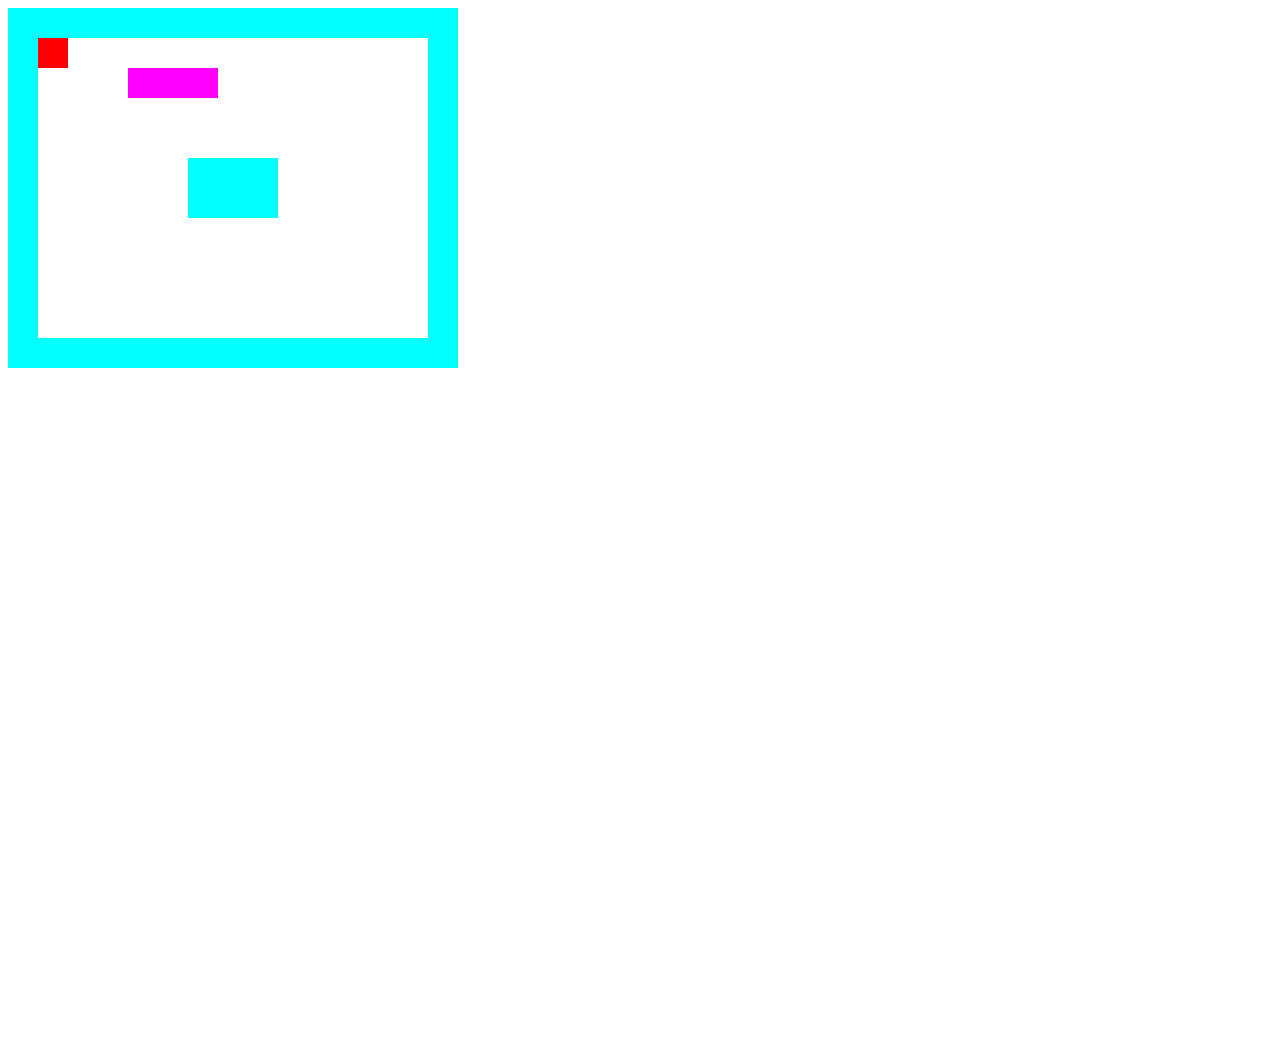
<file: get_coding_2/snake/snake.html>
<!DOCTYPE html>
<html>
  <head>
    <title>Snake</title>
  </head>
  <body>
    <canvas id="canvas" width="1024" height="1024"></canvas>
    <script>
      var game = {
        tickNumber: 0,
        score: 0,
        board: [
          "###############",
          "#             #",
          "#             #",
          "#             #",
          "#             #",
          "#     ###     #",
          "#     ###     #",
          "#             #",
          "#             #",
          "#             #",
          "#             #",
          "###############",
        ],
        fruit: [
          {x: 1, y: 1}
        ],
        tick:function() {
          window.clearTimeout(game.timer);
            game.tickNumber++;
            var result = snake.move();
            if(game.tickNumber % 10 == 0) {
              game.addRandomFruit();
            }
            if(result == "gameover"){
              alert("Game over simpleton");
              return;
            }
            graphics.drawGame();
            game.timer = window.setTimeout("game.tick()", 500);
        },
        isEmpty: function(location) {
          var contents = game.board[location.y][location.x];
          return contents == ' ';
        },
        isWall: function(location) {
          var contents = game.board[location.y][location.x];
          return contents == '#';
        },
        isFruit: function(location) {
          for(var fruitNumber = 0; fruitNumber < game.fruit.length; fruitNumber++) {
            var fruit = game.fruit[fruitNumber];
            if(location.x == fruit.x && location.y == fruit.y) {
              game.fruit.splice(fruitNumber, 1);
              return true;

            }
          }
        },
        addRandomFruit: function() {
          var randomY = Math.floor(Math.random() * game.board.length) +0;
          var randomX = Math.floor(Math.random() * game.board[randomY].length) +0;
          var randomLocation = {x: randomX, y: randomY};
          if(game.isEmpty(randomLocation) && !game.isFruit(randomLocation)) {
            game.fruit.push(randomLocation);
          }
        }
      };

      var snake = {
        parts: [
          {x:4, y:2},
          {x:3, y:2},
          {x:2, y:2}
        ],
        facing:"E",
        nextlocation:function() {
          var snakeHead = snake.parts[0];
          var targetX = snakeHead.x;
          var targetY = snakeHead.y;
          targetY = snake.facing == "N" ? targetY-1 : targetY
          targetY = snake.facing == "S" ? targetY+1 : targetY
          targetX = snake.facing == "W" ? targetX-1 : targetX
          targetX = snake.facing == "E" ? targetX+1 : targetX
          return {x: targetX, y: targetY};
        },
        move: function() {
          var location = snake.nextlocation();
          if (game.isEmpty(location)) {
            snake.parts.unshift(location);
            snake.parts.pop();
          }
          if(game.isWall(location)) {
              return "gameover";

          }
          if(game.isFruit(location)) {
              snake.parts.unshift(location);
              game.score++;
          }
        }
      };

      var graphics = {         
        canvas: document.getElementById("canvas"),
        squareSize: 30,
        drawBoard: function(ctx) {          
          var currentYoffset = 0;
          game.board.forEach(function checkLine(line) {
            line = line.split("");
            var currentXoffset = 0;
            line.forEach(function checkCharacter(character) {
              if (character == "#") {
                ctx.fillStyle = "cyan";
                ctx.fillRect(currentXoffset, currentYoffset, graphics.squareSize, graphics.squareSize);
              }
              currentXoffset += graphics.squareSize;
            });
            currentYoffset += graphics.squareSize;
          });
        },
        draw: function(ctx,source,color) {
          source.forEach(function drawpart(part) {
            var partXlocation = part.x * graphics.squareSize;
            var partYlocation = part.y * graphics.squareSize;
            ctx.fillStyle = color;
            ctx.fillRect(partXlocation, partYlocation, graphics.squareSize,graphics.squareSize);
          });
        },
        drawGame: function() {
          var ctx = graphics.canvas.getContext("2d");
          ctx.clearRect(0,0, graphics.canvas.width, graphics.canvas.height);
          graphics.drawBoard(ctx);
          graphics.draw(ctx, snake.parts, "magenta");
          graphics.draw(ctx, game.fruit, "red");
        }
      };
    
      graphics.drawGame();
      var gameControl = {
        processInput: function(keyPressed) {
          var key = key = keyPressed.key.toLowerCase();
          var targetDirection = snake.facing;
          if(key == "w") targetDirection = "N";
          if(key == "a") targetDirection = "W";
          if(key == "s") targetDirection = "S";
          if(key == "d") targetDirection = "E";
          snake.facing = targetDirection;
          game.tick();
        },
        startGame: function () {
          window.addEventListener("keypress", gameControl.processInput, false);
          game.tick();
        }
      };
      gameControl.startGame();
    </script>
  </body>
</html>
</file>
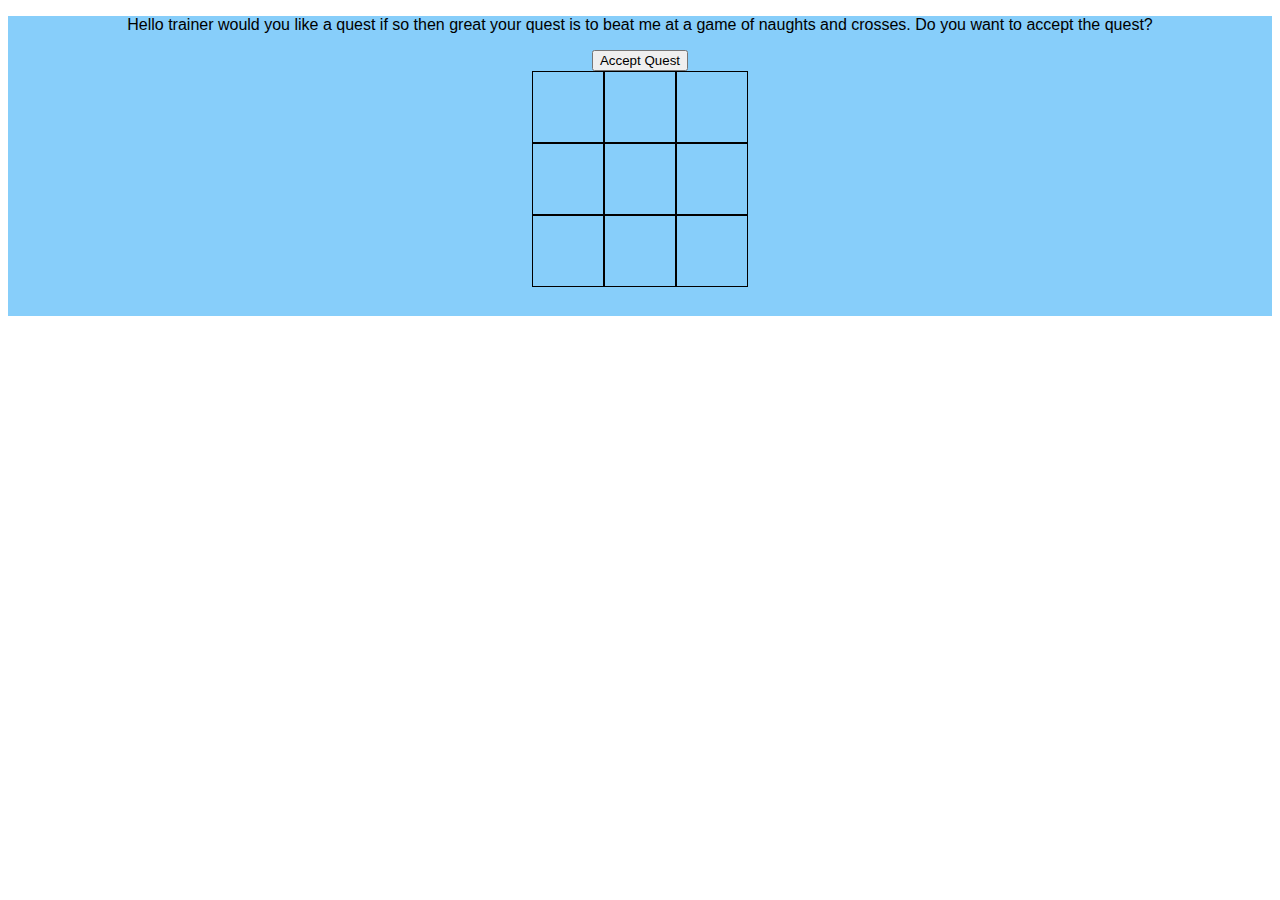
<file: get_coding_2/tictactoe/tictactoe.html>
<!DOCTYPE html>
<html>
    <head>
        <title>Noughts And Crosses</title>
        <style>
          body {
          background-color: #ffffff;
          font-family: sans-serif;
        }

        .names {
          text-align: center;
          background-color: #87cefa;
          height: 300px;
        }

        .board {
          position: relative;
          font-size: x-large;
        }

        .row {
          display: flex;
          justify-content: center;
          align-items: center;
          margin: 0 auto;
          width: 300px;
        }

        .row div {
          padding: 10px;
          border: 1px solid black;
          height: 50px;
          width: 50px;
          float: left;
          vertical-align: middle;
          margin: 0px;
        }

        .row div p {
          text-align: center;
        }

        .row {
          clear: both;
        }
        </style>

        <script>
            var currentPlayer = "O";
            function place(box) {
                if (box.innerText != "") return;

                box.innerText = currentPlayer;
                currentPlayer == "O" ? currentPlayer = "X" : currentPlayer = "O";  
                checkGameBoard();
            }

            function checkGameBoard() {
                // check the rows
                for (var i = 0; i <= 2; i++) {
                    var firstD1 = document.getElementById("0_" + i).innerText; 
                    var secondD2 = document.getElementById("1_" +i).innerText;
                    var thirdD1 = document.getElementById("2_" +i).innerText;

                    if(firstD1 =="") continue
                        if(firstD1 == secondD2 && firstD1 == thirdD1){
                            alert("The winner is player " + firstD1);
                        }
                }

                //check the columns
                for (var i = 0; i <= 2; i++) {
                    var firstD1 = document.getElementById(i + "_0").innerText; 
                    var secondD2 = document.getElementById(i + "_1").innerText;
                    var thirdD1 = document.getElementById(i + "_2").innerText;

                    if(firstD1 =="") continue
                        if(firstD1 == secondD2 && firstD1 == thirdD1){
                            alert("The winner is player " + firstD1);
                        }
                }

                // check diagonal one
                var firstD1 = document.getElementById("0_0").innerText; 
                var secondD1 = document.getElementById("1_1").innerText;
                var thirdD1 = document.getElementById("2_2").innerText;
                
                if(firstD1 != "" && firstD1 == secondD1 && firstD1 == thirdD1){
                    alert("The winner is player " + firstD1);
                }

                // check diagonal two
                var firstD2 = document.getElementById("0_2").innerText; 
                var secondD2 = document.getElementById("1_1").innerText;
                var thirdD2 = document.getElementById("2_0").innerText;
                
                if(firstD2 != "" && firstD2 == secondD2 && firstD2 == thirdD2){
                    alert("The winner is player " + firstD2);
                }
            }

            function resetBoard() {
              for(var x = 0; x <= 2; x++) {
                for(var j = 0; j <= 2; j++) {
                  document.getElementById(x + "_" + j).innerText = "";
                }
              }
            }
        </script>
    </head>
    <body>
        <div class="names">
            <p>Hello trainer would you like a quest if so then great your quest is to beat me at a game of naughts and crosses. Do you want to accept the quest?</p>
            <button onclick="alert('quest accepted!');resetBoard();">Accept Quest</button>
            <div class="board">
              <div class="row">
                <div id="0_0" class="div" onclick="place(this)">
                  <p></p>
                </div>
                <div id="1_0" class="div" onclick="place(this)">
                  <p></p>
                </div>
                <div id="2_0" class="div" onclick="place(this)">
                  <p></p>
                </div>
              </div>
              <div class="row">
                <div id="0_1" class="div" onclick="place(this)">
                  <p></p>
                </div>
                <div id="1_1" class="div" onclick="place(this)">
                  <p></p>
                </div>
                <div id="2_1" class="div" onclick="place(this)">
                  <p></p>
                </div>
              </div>
              <div class="row">
                <div id="0_2" class="div" onclick="place(this)">
                  <p></p>
                </div>
                <div id="1_2" class="div" onclick="place(this)">
                  <p></p>
                </div>
                <div id="2_2" class="div" onclick="place(this)">
                  <p></p>
                </div>
              </div>
            </div>
          </div>
    </body>
</html>
</file>
